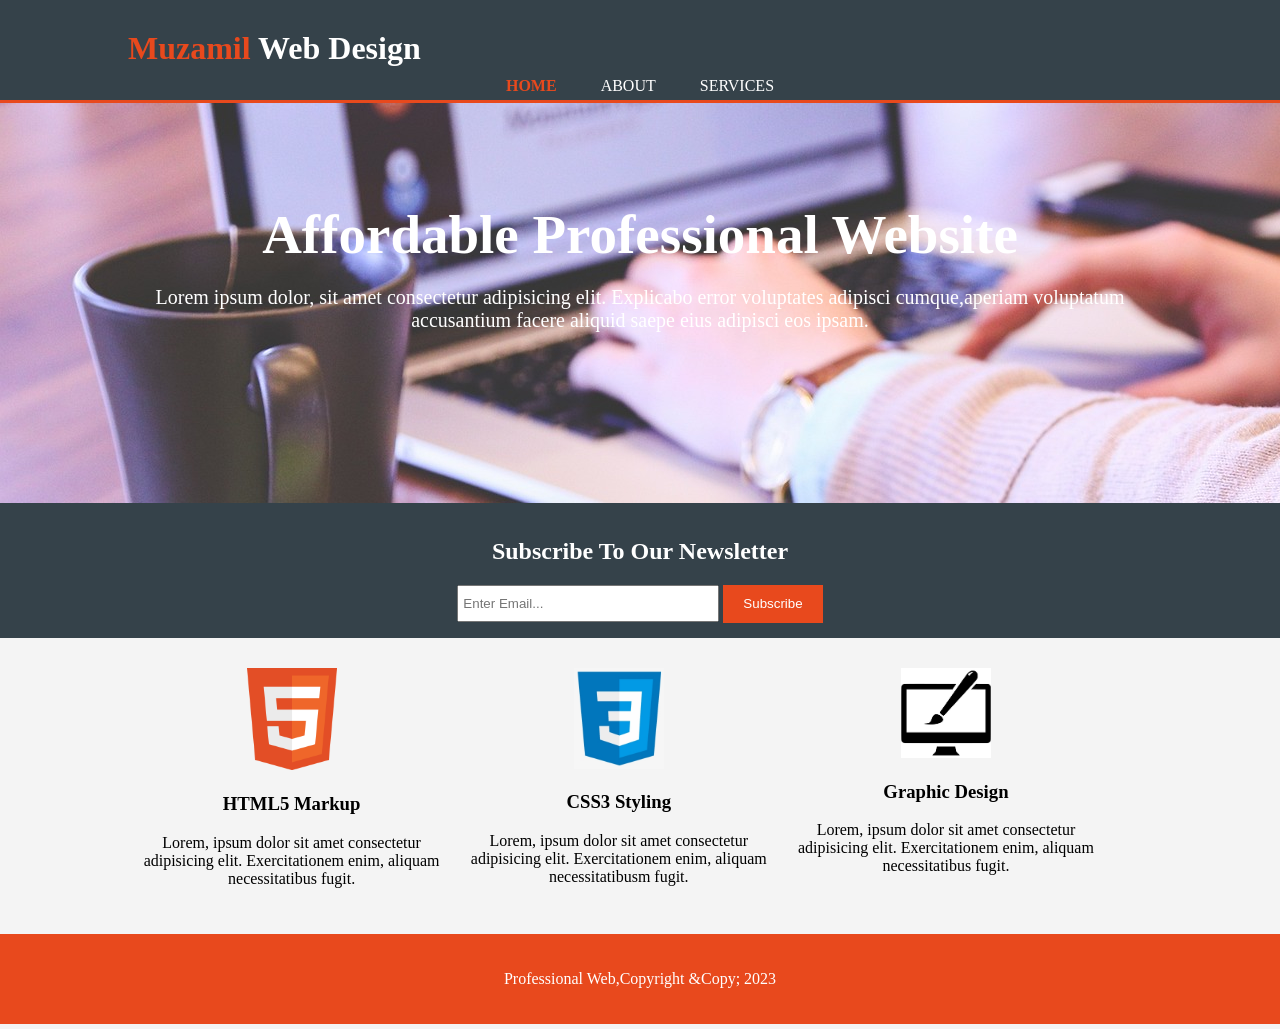
<file: index.html>
<!DOCTYPE html>
<html lang="en">
<head>
    <meta charset="UTF-8">
    <meta name="viewport" content="width=device-width, initial-scale=1.0">
    <title> Responsive Design|wellcome😄</title>
    <link rel="stylesheet" href="/styles/style.css">
</head>
<body>
    <header>
        <div class="container">
            <div id="new">
                <h1><span class="highlight">Muzamil</span> Web  Design</h1>
            </div>
            <nav>
                <ul>
                    <li class="current"><a href="index.html">Home</a></li>
                    <li><a href="about.html">About</a></li>
                    <li><a href="services.html">Services</a></li>
                </ul>
            </nav>
        </div>
    </header>
    <section id="showcase">
        <div class="container">
            <h1>Affordable Professional Website</h1>
            <p>Lorem ipsum dolor, sit amet consectetur adipisicing elit. Explicabo error voluptates adipisci cumque,aperiam voluptatum accusantium facere aliquid saepe eius adipisci eos ipsam.</p>
        </div>
    </section>
    <section id="newsletter">
        <div class="container">
            <h1>Subscribe To Our Newsletter</h1>
            <form >
                <input type="email" placeholder="Enter Email...">
                <button type="button" class="button-1">Subscribe</button>
            </form>
        </div>
    </section>
    <section id="boxes">
        <div class="container">
            <div class="box">
                <img src="images/logo-html.png" alt="html">
                <h3>HTML5 Markup</h3>
                <p>Lorem, ipsum dolor sit amet consectetur adipisicing elit. Exercitationem enim, aliquam necessitatibus fugit.</p>
            </div>
            <div class="box">
                <img src="images/logo_css.png" alt="css">
                <h3>CSS3 Styling</h3>
                <p>Lorem, ipsum dolor sit amet consectetur adipisicing elit. Exercitationem enim, aliquam necessitatibusm fugit.</p>
            </div>
            <div class="box">
                <img src="images/logo_brush.png" alt="brush">
                <h3>Graphic Design</h3>
                <p>Lorem, ipsum dolor sit amet consectetur adipisicing elit. Exercitationem enim, aliquam necessitatibus fugit.</p>
            </div>
        </div>
    </section>
    <footer>
        <p>Professional Web,Copyright &Copy; 2023</p>
    </footer>
     
</body>
</html>
</file>
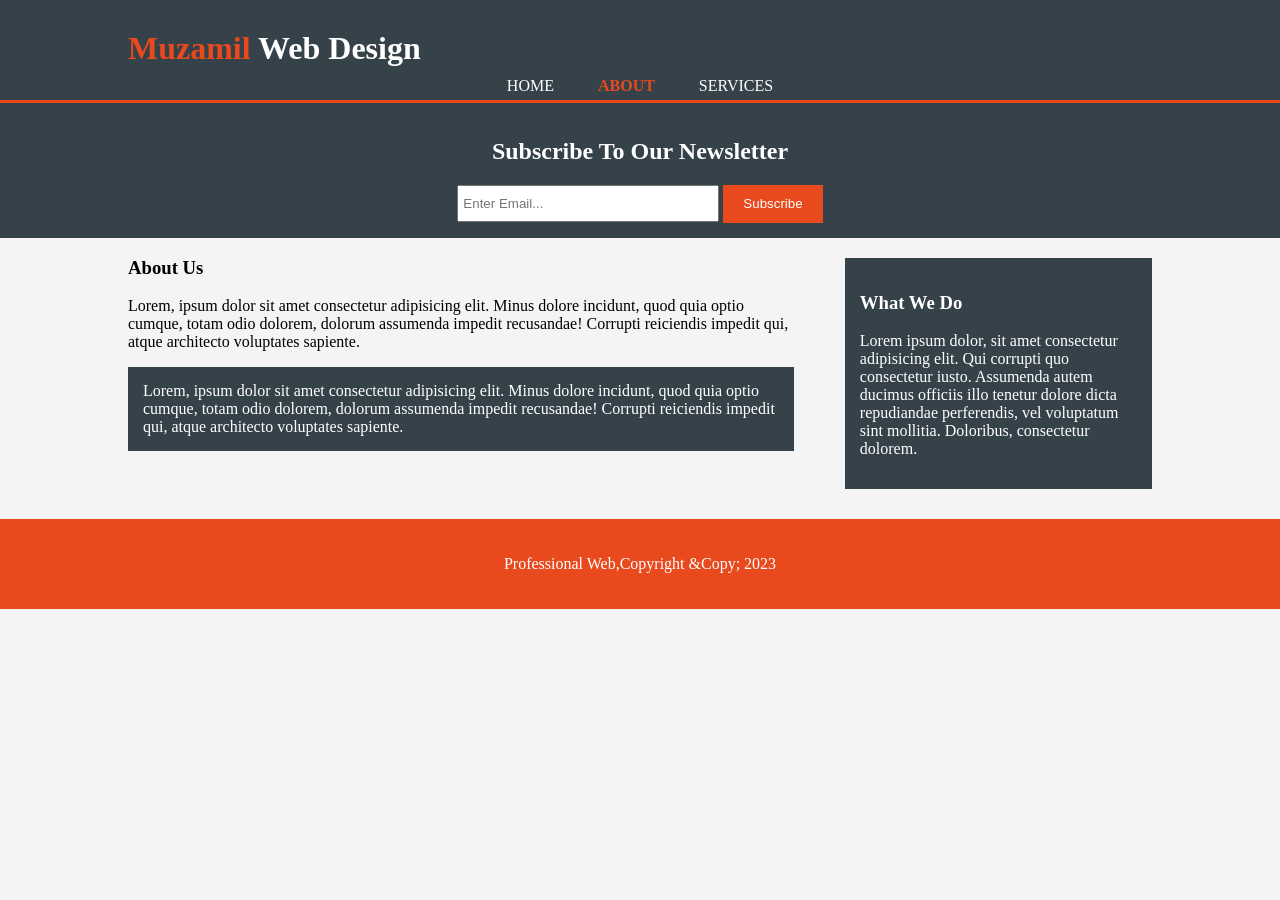
<file: about.html>
<!DOCTYPE html>
<html lang="en">
<head>
    <meta charset="UTF-8">
    <meta name="viewport" content="width=device-width, initial-scale=1.0">
    <title> Responsive Design|About</title>
    <link rel="stylesheet" href="/styles/style.css">
</head>
<body>
    <header>
        <div class="container">
            <div id="new">
                <h1><span class="highlight">Muzamil</span> Web  Design</h1>
            </div>
            <nav>
                <ul>
                    <li ><a href="index.html">Home</a></li>
                    <li class="current"><a href="about.html">About</a></li>
                    <li><a href="services.html">Services</a></li>
                </ul>
            </nav>
        </div>
    </header>
    
    <section id="newsletter">
        <div class="container">
            <h1>Subscribe To Our Newsletter</h1>
            <form >
                <input type="email" placeholder="Enter Email...">
                <button type="button" class="button-1">Subscribe</button>
            </form>
        </div>
    </section>
    <section id="main">
        <div class="container">
            <article id="main-col">
                <h1 class="page-title">About Us </h1>
                <p>Lorem, ipsum dolor sit amet consectetur adipisicing elit. Minus dolore incidunt, quod quia optio cumque, totam odio dolorem, dolorum assumenda impedit recusandae! Corrupti reiciendis impedit qui, atque architecto voluptates sapiente.</p>
                <p class="dark">Lorem, ipsum dolor sit amet consectetur adipisicing elit. Minus dolore incidunt, quod quia optio cumque, totam odio dolorem, dolorum assumenda impedit recusandae! Corrupti reiciendis impedit qui, atque architecto voluptates sapiente.</p>
            </article>
            <aside id="sidebar">
                <div class="dark">
                <h3>What We Do</h3>
                <p>Lorem ipsum dolor, sit amet consectetur adipisicing elit. Qui corrupti quo consectetur iusto. Assumenda autem ducimus officiis illo tenetur dolore dicta repudiandae perferendis, vel voluptatum sint mollitia. Doloribus, consectetur dolorem.</p>
                </div>
            </aside>
        </div>
    </section>
    <footer>
        <p>Professional Web,Copyright &Copy; 2023</p>
    </footer>
     
</body>
</html>
</file>
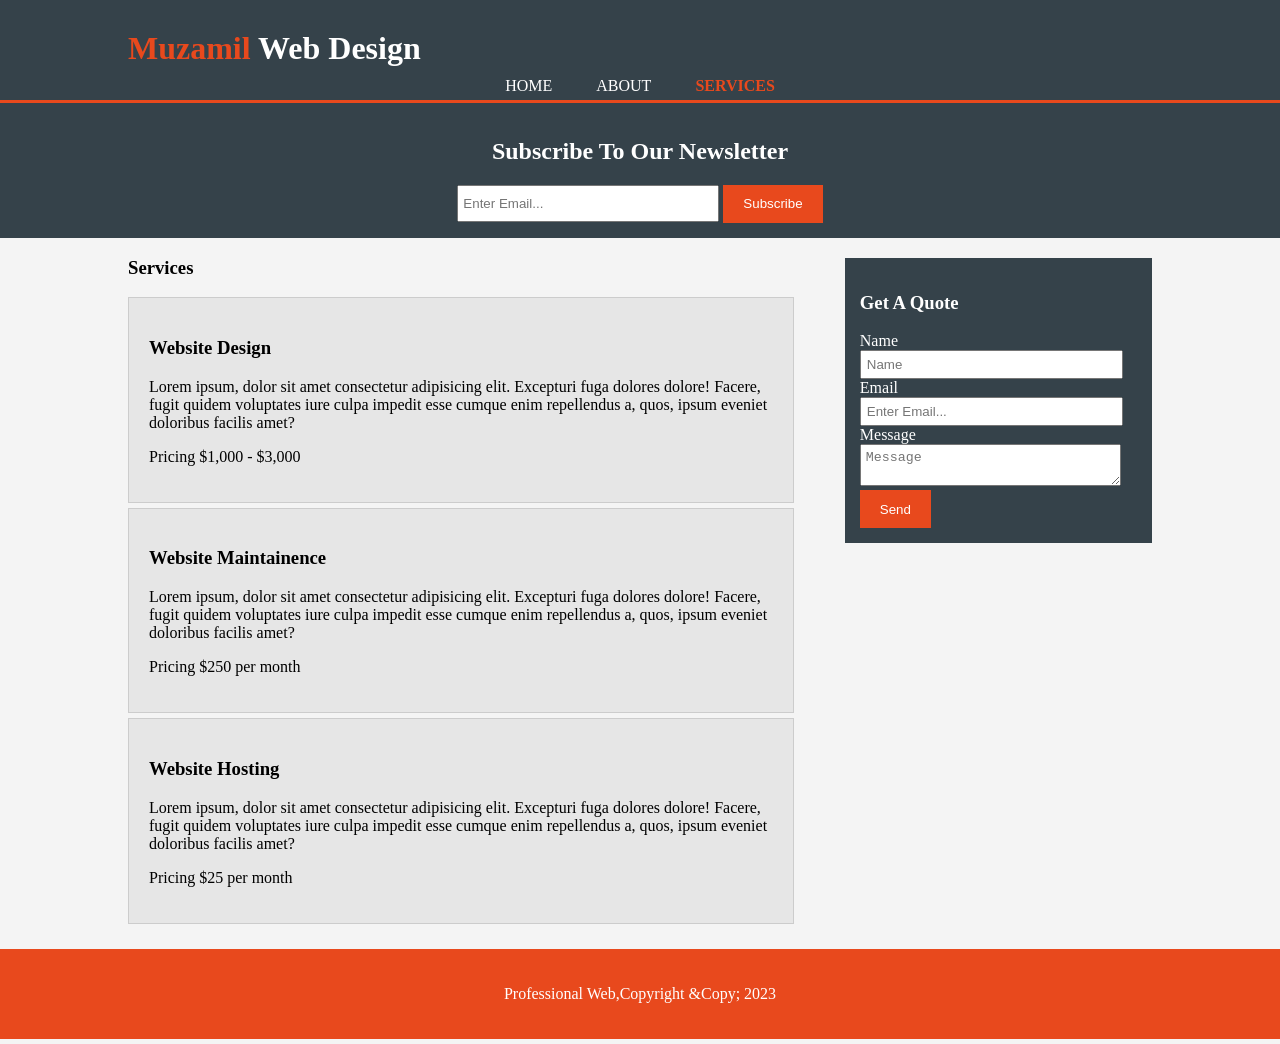
<file: services.html>
<!DOCTYPE html>
<html lang="en">
<head>
    <meta charset="UTF-8">
    <meta name="viewport" content="width=device-width, initial-scale=1.0">
    <title> Responsive Design|Services</title>
    <link rel="stylesheet" href="/styles/style.css">
</head>
<body>
    <header>
        <div class="container">
            <div id="new">
                <h1><span class="highlight">Muzamil</span> Web  Design</h1>
            </div>
            <nav>
                <ul>
                    <li ><a href="index.html">Home</a></li>
                    <li ><a href="about.html">About</a></li>
                    <li class="current"><a href="services.html">Services</a></li>
                </ul>
            </nav>
        </div>
    </header>
    
    <section id="newsletter">
        <div class="container">
            <h1>Subscribe To Our Newsletter</h1>
            <form >
                <input type="email" placeholder="Enter Email...">
                <button type="button" class="button-1">Subscribe</button>
            </form>
        </div>
    </section>
    <section id="main">
        <div class="container">
            <article id="main-col">
                <h1 class="page-title">Services </h1>
                <ul id="services">
                    <li>
                        <h3>Website Design</h3>
                        <p>Lorem ipsum, dolor sit amet consectetur adipisicing elit. Excepturi fuga dolores dolore! Facere, fugit quidem voluptates iure culpa impedit esse cumque enim repellendus a, quos, ipsum eveniet doloribus facilis amet?</p>
                        <p>Pricing $1,000 - $3,000</p>
                    </li>
                    <li>
                        <h3>Website Maintainence</h3>
                        <p>Lorem ipsum, dolor sit amet consectetur adipisicing elit. Excepturi fuga dolores dolore! Facere, fugit quidem voluptates iure culpa impedit esse cumque enim repellendus a, quos, ipsum eveniet doloribus facilis amet?</p>
                        <p>Pricing $250 per month</p>
                    </li>
                    <li>
                        <h3>Website Hosting</h3>
                        <p>Lorem ipsum, dolor sit amet consectetur adipisicing elit. Excepturi fuga dolores dolore! Facere, fugit quidem voluptates iure culpa impedit esse cumque enim repellendus a, quos, ipsum eveniet doloribus facilis amet?</p>
                        <p>Pricing $25 per month</p>
                    </li>
                </ul>
            </article>
            <aside id="sidebar">
                <div class="dark">
                <h3>Get A Quote</h3>
                <form class="quote">
                    <div>
                        <label>Name</label><br>
                        <input type="text" placeholder="Name">
                        </div>
                        <div>
                         <label>Email</label><br>
                    <input type="email" placeholder="Enter Email...">
                    </div>
                    <div>
                        <label>Message</label><br>
                        <textarea placeholder="Message"></textarea>
                    </div>
                <button type="submit" class="button-1">Send</button>
                </form>
                </div>
            </aside>
        </div>
    </section>
    <footer>
        <p>Professional Web,Copyright &Copy; 2023</p>
    </footer>
     
</body>
</html>
</file>
<file: styles/style.css>
body {
    font: 15px/1.5, Arial, Helvetica, sans-serif;
    padding: 0;
    margin: 0;
    background-color: #f4f4f4;
}

.container {
    width: 80%;
    margin: auto;
    overflow: hidden;
}

ul {
    padding: 0;
    margin: 0;
}

.button-1 {
    height: 38px;
    background: #e8491d;
    border: 0;
    padding-left: 20px;
    padding-right: 20px;
    color: #ffffff;
}

.dark {
    padding: 15px;
    background: #35424a;
    color: #ffffff;
    margin-top: 10px;
    margin-bottom: 10px;
}

header {
    background: #35424a;
    color: #ffffff;
    padding-top: 30px;
    min-height: 70px;
    border-bottom: #e8491d 3px solid;
}

header a {
    color: #ffffff;
    text-decoration: none;
    text-transform: uppercase;
    font-size: 16px;
}

header li {
    display: inline-block;
    padding: 0 20px 0 20px;
}

header #new {
    display: block;
    margin-bottom: 10px;
}

header #new h1 {
    margin: 0;
}
header nav {
    display: block;
    text-align: center;
}

header .highlight,
header .current a {
    color: #e8491d;
    font-weight: bold;
}
header a:hover {
    color: #cccccc;
    font-weight: bold;
}
#showcase {
    min-height: 400px;
    background: url('../images/showcase.jpg') no-repeat 0 -400px;
    text-align: center;
    color: #ffffff;
}
#showcase h1 {
    margin-top: 100px;
    font-size: 55px;
    margin-bottom: 10px;
}
#showcase p {
    font-size: 20px;
}
#newsletter {
    padding: 15px;
    color: #ffffff;
    background-color: #35424a;
}
#newsletter h1,
#newsletter form {
    text-align: center;
}
#newsletter input[type="email"]{
    padding: 4px;
    height: 25px;
    width: 250px;

}
#boxes {
    margin-top: 20px;
}

#boxes .box{
    float: left;
    width: 30%;
    text-align: center;
    padding: 10px;
}
#boxes .box img {
    width: 90px;
}
aside#sidebar{
    float: right;
    width: 30%;
    margin-top: 10px;
 }
 aside#sidebar .quote input, aside#sidebar .quote textarea{
    width: 90%;
    padding: 5px;
 }
 article#main-col{
    float: left;
    width: 65%;
 }
ul#services li {
    list-style: none;
    padding: 20px;
    border: #cccccc solid 1px;
    margin-bottom: 5px;
    background: #e6e6e6;
}
footer {
    padding: 20px;
    margin-top: 20px;
    color: #ffffff;
    background-color: #e8491d;
    margin-bottom: 5px;
    text-align: center;
}

@media (max-width: 768px) {
    header li {
        display: block;
        text-align: center;
        width: 100%;
        box-sizing: border-box;
        padding: 10px 0;
    }

    header {
        padding-bottom: 20px;
    }

    #showcase h1 {
        margin-top: 40px;
    }

    #newsletter input[type="email"] {
        width: 100%;
        margin-bottom: 10px;
    }

    #newsletter button,
    .quote button {
        display: block;
        width: 100%;
    }

    #boxes .box {
        width: 100%;
        box-sizing: border-box;
    }

    article#main-col,
    aside#sidebar {
        width: 100%;
    }
}
</file>
